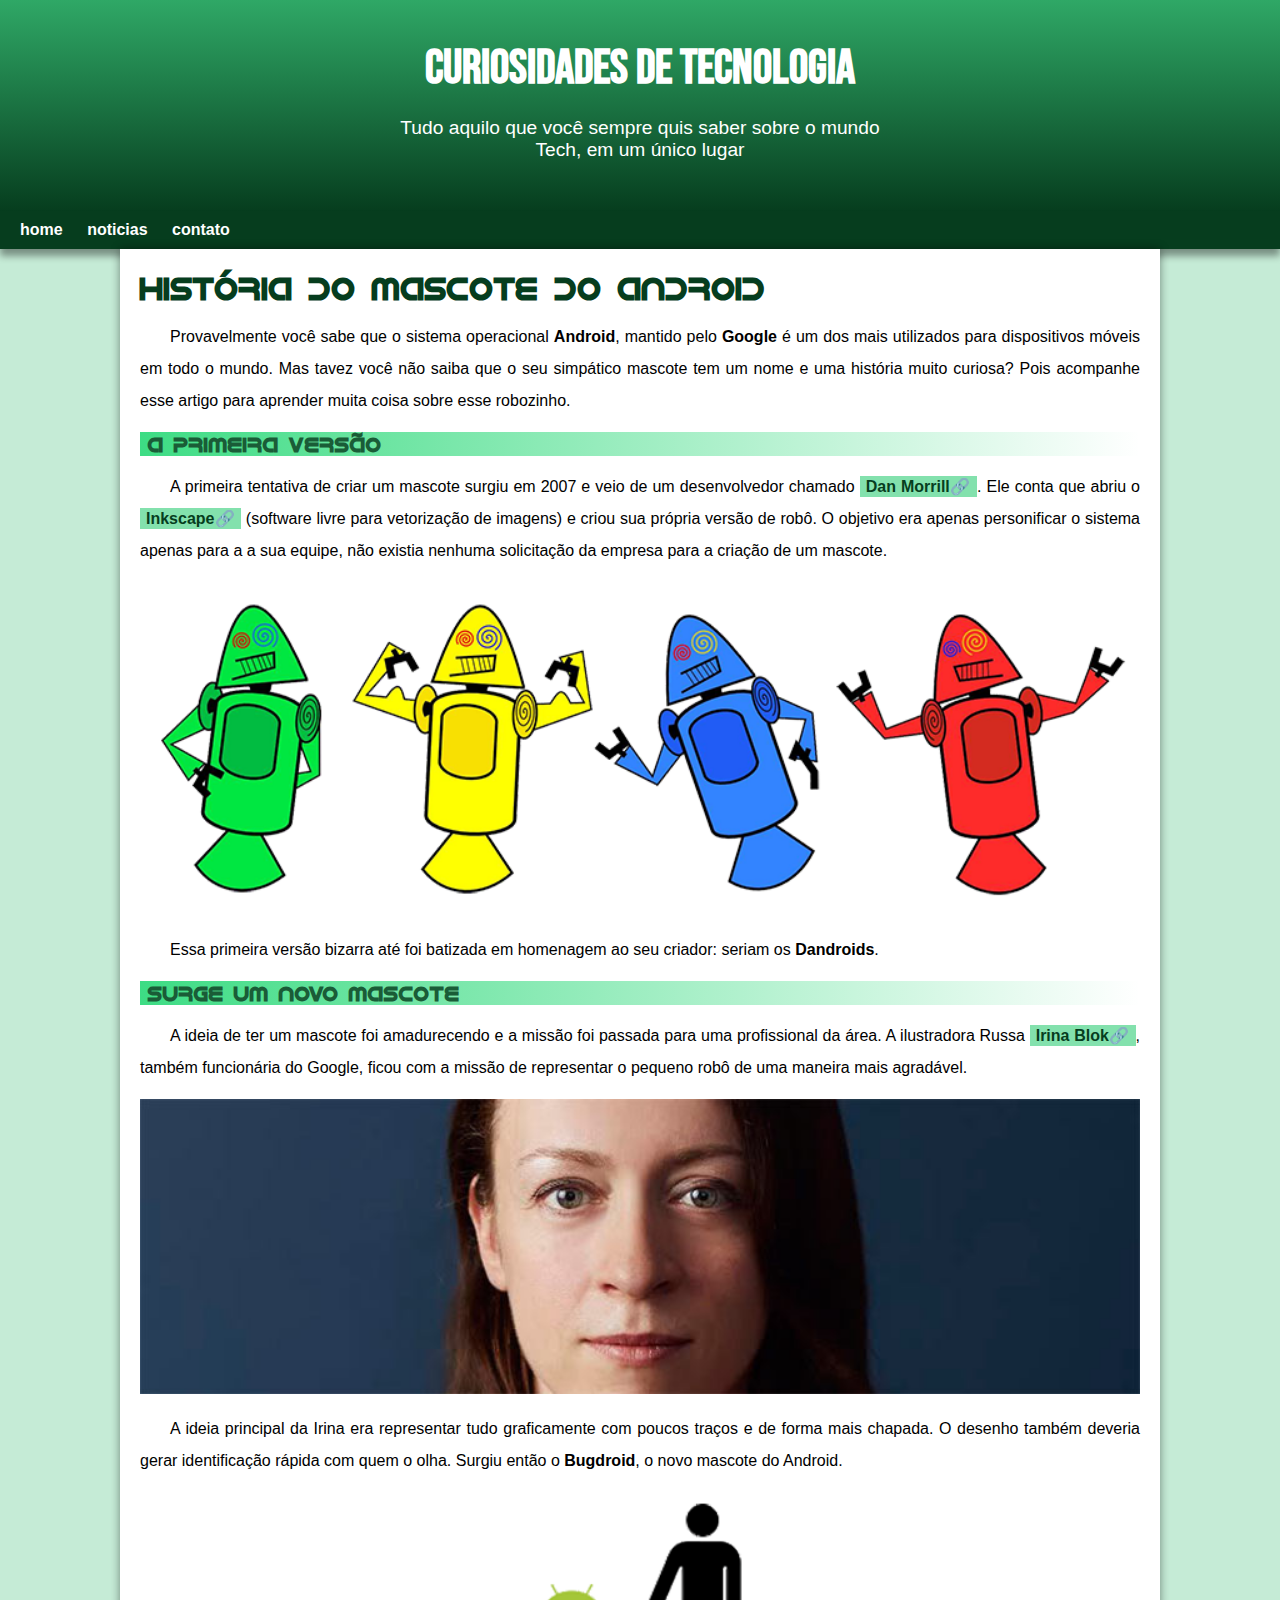
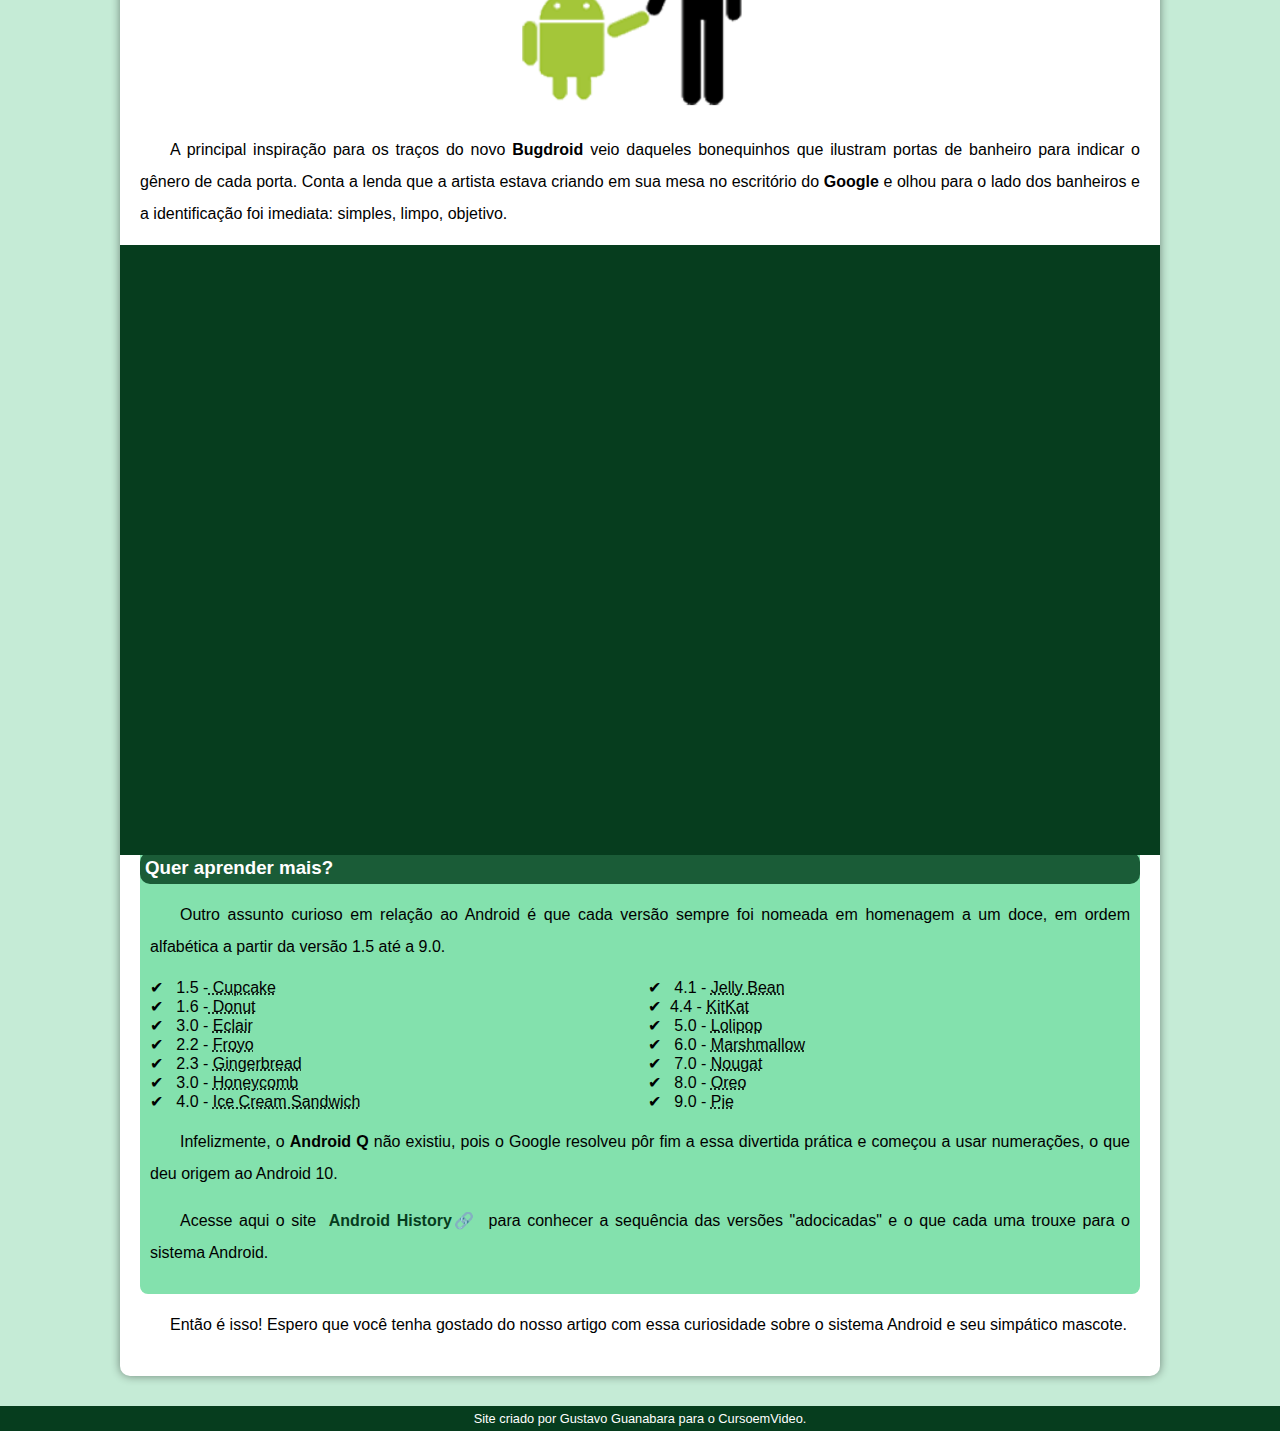
<file: index.html>
<!DOCTYPE html>
<html lang="pt-br">
<head>
    <meta charset="UTF-8">
    <meta name="viewport" content="width=device-width, initial-scale=1.0">
    <title>como surgiu o mascote do android</title>
    <link rel="stylesheet" href="style.css">
    <link rel="shortcut icon" href="imagens/favicon.png" type="image/ico">
</head>
<body>
    <header>
        <h1>Curiosidades de Tecnologia</h1>
        <p>Tudo aquilo que você sempre quis saber sobre o mundo <br>Tech, em um único lugar</p>
    </header>
    <nav>
        <a href="#">home</a>
        <a href="#">noticias</a>
        <a href="#">contato</a>
    </nav>
    <main>
        <h1>história do mascote do  android</h1>  
        
        <p>Provavelmente você sabe que o sistema operacional <strong>Android</strong>, mantido pelo <strong>Google</strong> é um dos mais utilizados para dispositivos móveis em todo o mundo. Mas tavez você não saiba que o seu simpático mascote tem um nome e uma história muito curiosa? Pois acompanhe esse artigo para aprender muita coisa sobre esse robozinho.</p>
        
       <h2> A primeira versão</h2>
        
        <p>A primeira tentativa de criar um mascote surgiu em 2007 e veio de um desenvolvedor chamado <a href="https://androidcommunity.com/dan-morrill-shows-us-the-android-mascot-that-almost-was-20130103/" target="_blank" class="externo">Dan Morrill</a>. Ele conta que abriu o <a href="https://inkscape.org/pt-br/" target="_blank" class="externo">Inkscape</a> (software livre para vetorização de imagens) e criou sua própria versão de robô. O objetivo era apenas personificar o sistema apenas para a a sua equipe, não existia nenhuma solicitação da empresa para a criação de um mascote.</p>
        
      <picture>
        <source media="(max-width:670px)" srcset="imagens/dan-droids-pq.png" type="image/png">
        <img src="imagens/dan-droids.png" alt="primeiro mascote do android">
      </picture>
        
        <p>Essa primeira versão bizarra até foi batizada em homenagem ao seu criador: seriam os <strong>Dandroids</strong>.</p>
        
        <h2>Surge um novo mascote</h2>
        
        <p>A ideia de ter um mascote foi amadurecendo e a missão foi passada para uma profissional da área. A ilustradora Russa <a href="https://www.irinablok.com" target="_blank" class="externo">Irina Blok</a>, também funcionária do Google, ficou com a missão de representar o pequeno robô de uma maneira mais agradável.</p>
        
        <picture>
            <source media="(max-width:670px )" srcset="imagens/irina-blok-pq.jpg" type="imagejpg/">
            <img src="imagens/irina-blok.jpg" alt="irina">
        </picture>
       <p>
           A ideia principal da Irina era representar tudo graficamente com poucos traços e de forma mais chapada. O desenho também deveria gerar identificação rápida com quem o olha. Surgiu então o <strong>Bugdroid</strong>, o novo mascote do Android.
       </p>
        <picture>
            <img src="imagens/bugdroid.png" class="pequena" alt="bugdroid">
        </picture>
        
        <p>A principal inspiração para os traços do novo <strong>Bugdroid</strong> veio daqueles bonequinhos que ilustram portas de banheiro para indicar o gênero de cada porta. Conta a lenda que a artista estava criando em sua mesa no escritório do <strong>Google</strong> e olhou para o lado dos banheiros e a identificação foi imediata: simples, limpo, objetivo.</p>
         
        <div class="video"><iframe width="560" height="315" src="https://www.youtube.com/embed/uZt4ZI10RFU?si=KETSi2trjIKJWOKI" title="YouTube video player" frameborder="0" allow="accelerometer; autoplay; clipboard-write; encrypted-media; gyroscope; picture-in-picture; web-share" allowfullscreen></iframe></div>
       <aside>
        <h3>Quer aprender mais?</h3> 
        
        <p>Outro   assunto curioso em relação ao Android é que cada versão sempre foi nomeada em homenagem a um doce, em ordem alfabética a partir da versão 1.5 até a 9.0.</p>
          <ul type="nike">

         <li> 1.5 -<abbr title="bolo de copo"> Cupcake</abbr></li>
         <li> 1.6 -<abbr title="rosquinha"> Donut</abbr></li>
         <li> 3.0 - <abbr title="bomba">Eclair</abbr></li>
         <li>  2.2 - <abbr title="iogurt congelado">Froyo</abbr></li>
         <li>  2.3 - <abbr title="biscoito de gengibre">Gingerbread</abbr></li>
         <li> 3.0 - <abbr title="favo de mel">Honeycomb</abbr></li>
         <li> 4.0 - <abbr title="sanduíche de sorvete">Ice Cream Sandwich</abbr></li>
         <li> 4.1 - <abbr title="jujuba">Jelly Bean</abbr></li>
         <li>4.4 - <abbr title="kitkat">KitKat</abbr></li>
         <li> 5.0 - <abbr title="pirulito">Lolipop</abbr></li>
         <li> 6.0 - <abbr title="Marshmallow">Marshmallow</abbr></li>
         <li> 7.0 - <abbr title="torrone">Nougat</abbr></li>
         <li> 8.0 - <abbr title="oreo">Oreo</abbr></li>
         <li> 9.0 - <abbr title="torta">Pie</abbr></li>
          </ul>
        
        <p>Infelizmente, o <strong>Android Q</strong> não existiu, pois o Google resolveu pôr fim a essa divertida prática e começou a usar numerações, o que deu origem ao Android 10.</p>
        
        <p>Acesse aqui o site <a href="https://www.android.com/intl/en_uk/history/#/donut" target="_blank" class="externo">Android History</a> para conhecer a sequência das versões "adocicadas" e o que cada uma trouxe para o sistema Android.</p>
    </aside>
    
  
    <p>Então é isso! Espero que você tenha gostado do nosso artigo com essa curiosidade sobre o sistema Android e seu simpático mascote.
                 
    </main>
        <footer>
            <p> Site criado por Gustavo Guanabara para o CursoemVideo.</p>
         </footer>
         
   
</body>
</html>
</file>
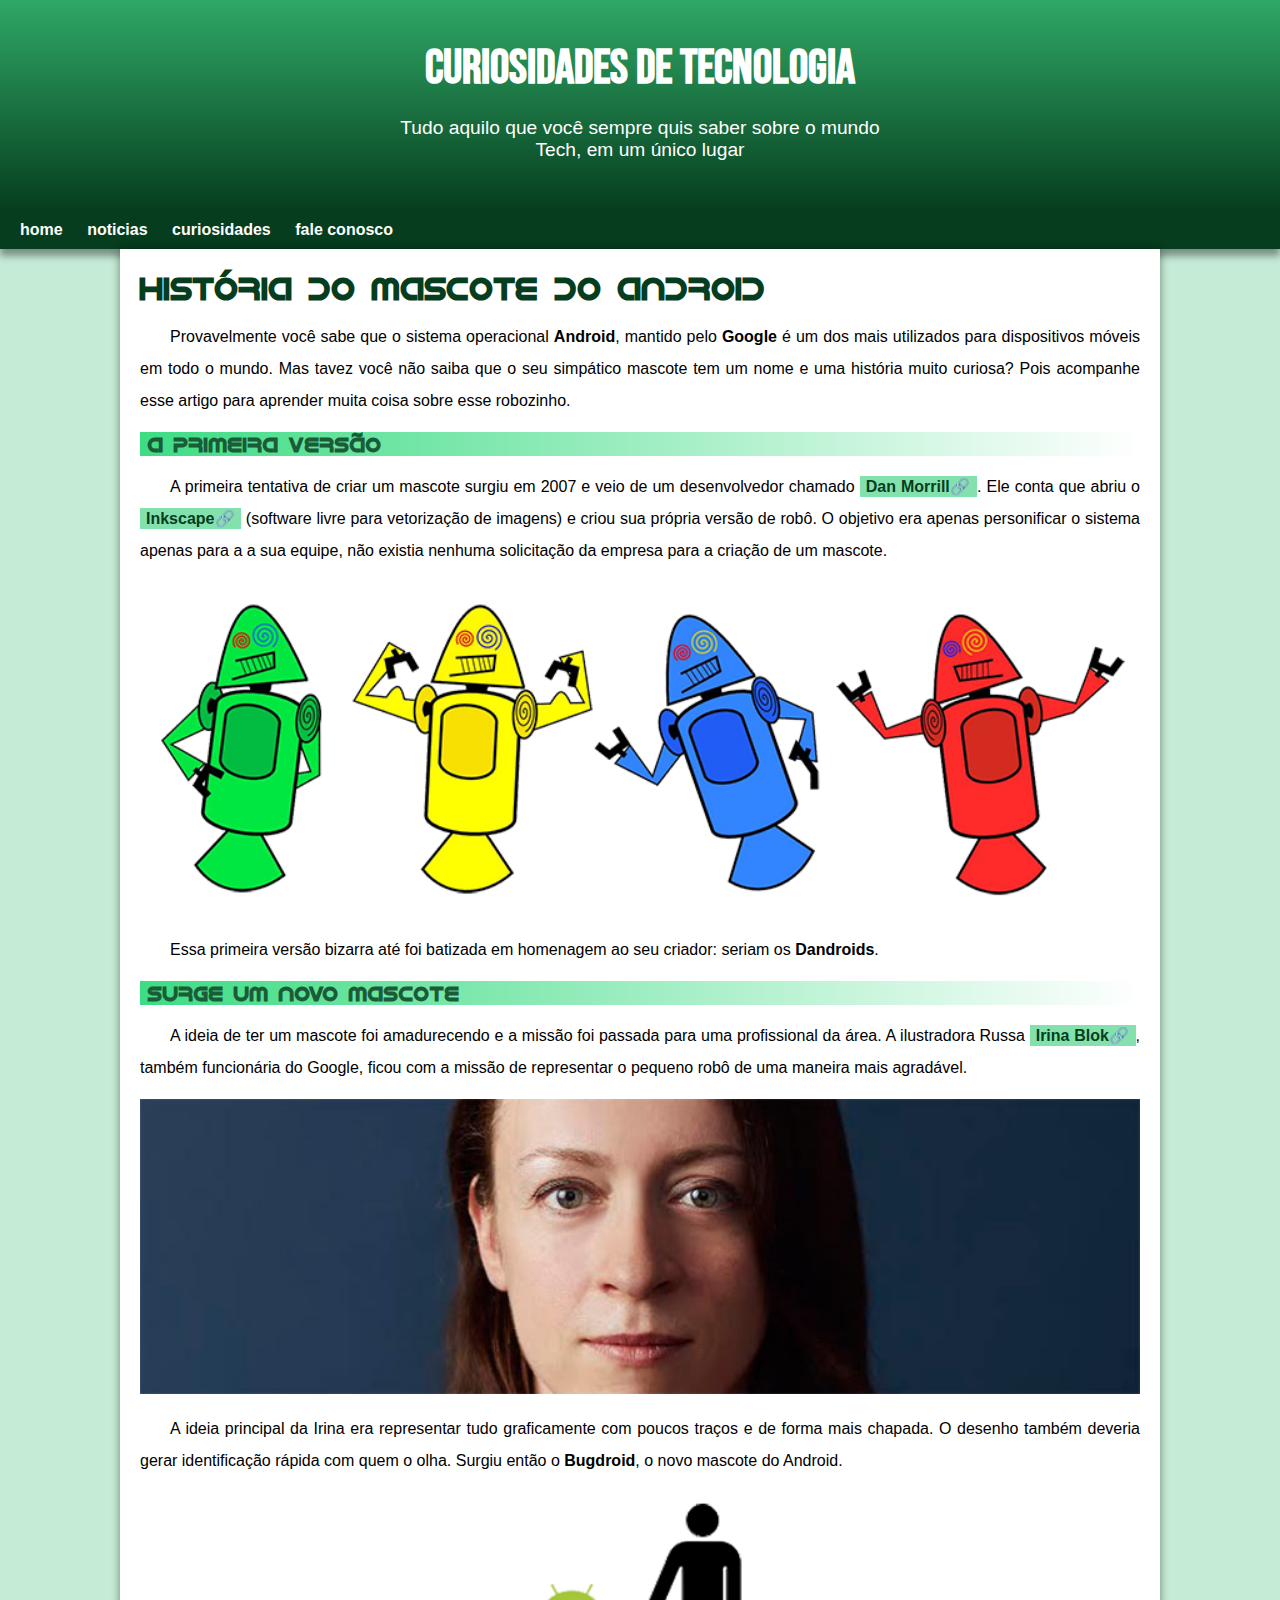
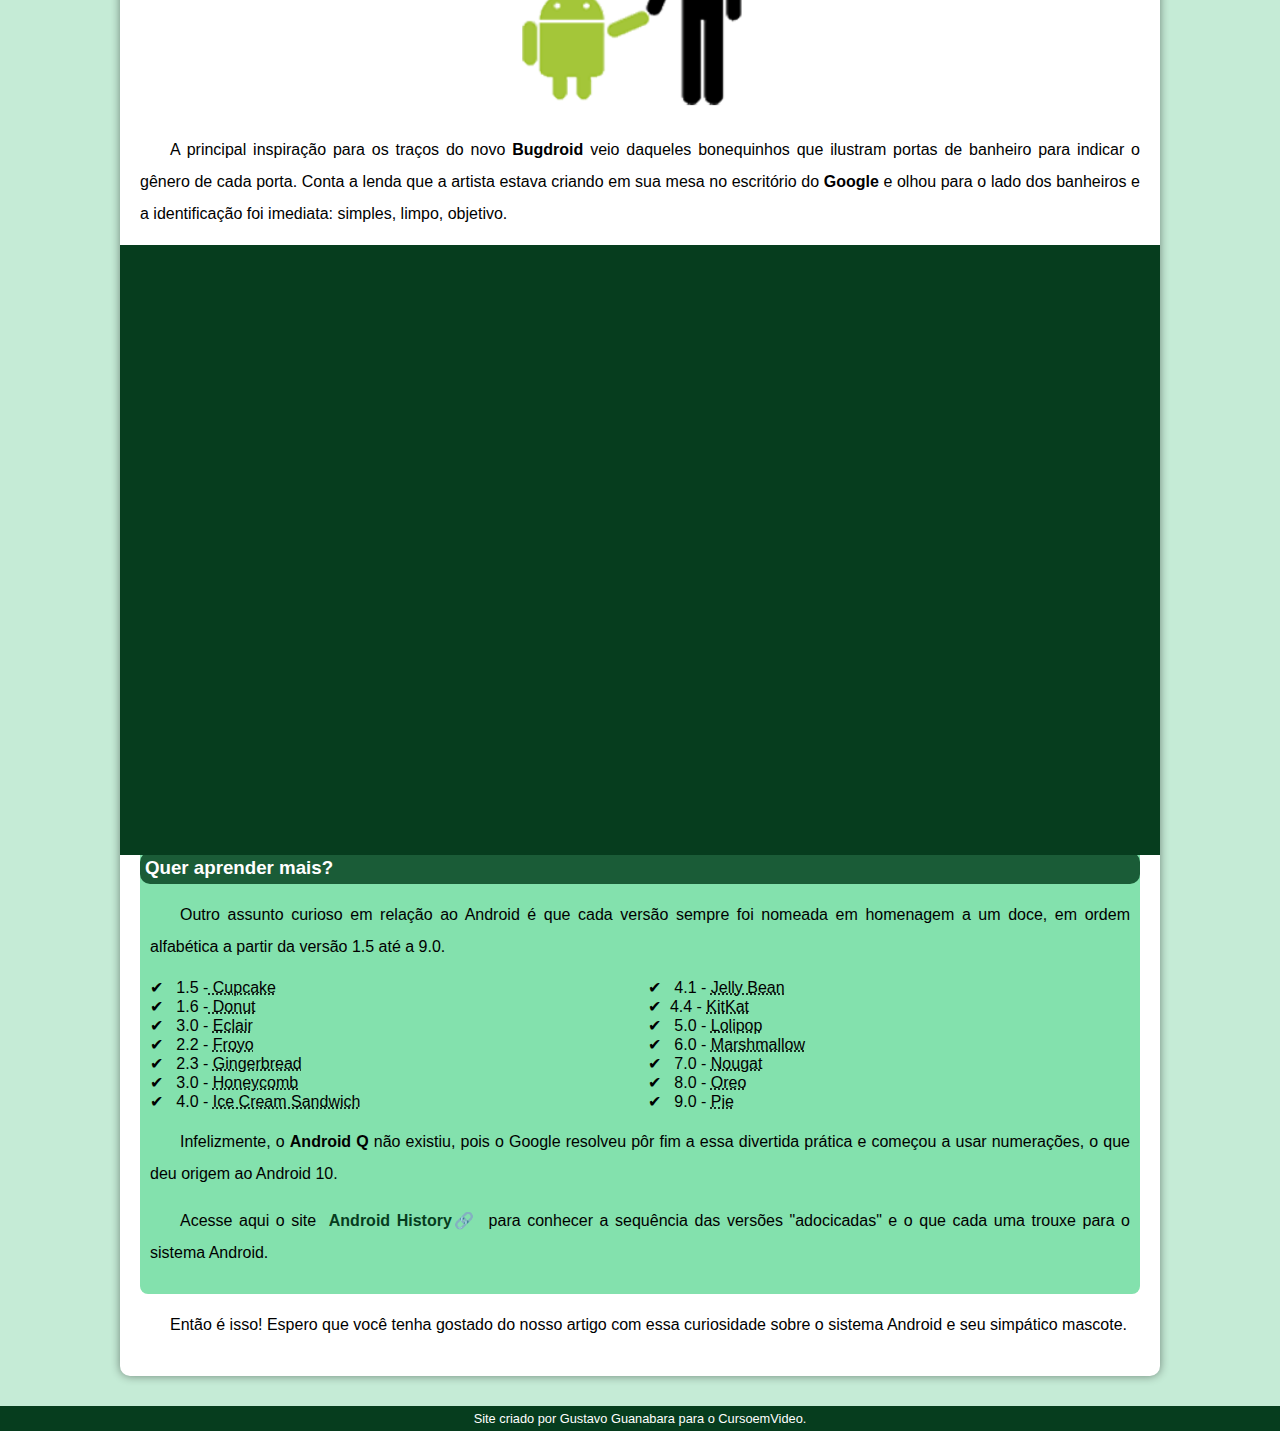
<file: desafio.html>
<!DOCTYPE html>
<html lang="pt-br">
<head>
    <meta charset="UTF-8">
    <meta name="viewport" content="width=device-width, initial-scale=1.0">
    <title>como surgiu o mascote do android</title>
    <link rel="stylesheet" href="style.css">
    <link rel="shortcut icon" href="imagens/favicon.ico" type="image/ico">
</head>
<body>
    <header>
        <h1>Curiosidades de Tecnologia</h1>
        <p>Tudo aquilo que você sempre quis saber sobre o mundo <br>Tech, em um único lugar</p>
    </header>
    <nav>
        <a href="#">home</a>
        <a href="#">noticias</a>
        <a href="#">curiosidades</a>
        <a href="#">fale conosco</a>
    </nav>
    <main>
        <h1>história do mascote do  android</h1>  
        
        <p>Provavelmente você sabe que o sistema operacional <strong>Android</strong>, mantido pelo <strong>Google</strong> é um dos mais utilizados para dispositivos móveis em todo o mundo. Mas tavez você não saiba que o seu simpático mascote tem um nome e uma história muito curiosa? Pois acompanhe esse artigo para aprender muita coisa sobre esse robozinho.</p>
        
       <h2> A primeira versão</h2>
        
        <p>A primeira tentativa de criar um mascote surgiu em 2007 e veio de um desenvolvedor chamado <a href="https://androidcommunity.com/dan-morrill-shows-us-the-android-mascot-that-almost-was-20130103/" target="_blank" class="externo">Dan Morrill</a>. Ele conta que abriu o <a href="https://inkscape.org/pt-br/" target="_blank" class="externo">Inkscape</a> (software livre para vetorização de imagens) e criou sua própria versão de robô. O objetivo era apenas personificar o sistema apenas para a a sua equipe, não existia nenhuma solicitação da empresa para a criação de um mascote.</p>
        
      <picture>
        <source media="(max-width:670px)" srcset="imagens/dan-droids-pq.png" type="image/png">
        <img src="imagens/dan-droids.png" alt="primeiro mascote do android">
      </picture>
        
        <p>Essa primeira versão bizarra até foi batizada em homenagem ao seu criador: seriam os <strong>Dandroids</strong>.</p>
        
        <h2>Surge um novo mascote</h2>
        
        <p>A ideia de ter um mascote foi amadurecendo e a missão foi passada para uma profissional da área. A ilustradora Russa <a href="https://www.irinablok.com" target="_blank" class="externo">Irina Blok</a>, também funcionária do Google, ficou com a missão de representar o pequeno robô de uma maneira mais agradável.</p>
        
        <picture>
            <source media="(max-width:670px )" srcset="imagens/irina-blok-pq.jpg" type="imagejpg/">
            <img src="imagens/irina-blok.jpg" alt="irina">
        </picture>
       <p>
           A ideia principal da Irina era representar tudo graficamente com poucos traços e de forma mais chapada. O desenho também deveria gerar identificação rápida com quem o olha. Surgiu então o <strong>Bugdroid</strong>, o novo mascote do Android.
       </p>
        <picture>
            <img src="imagens/bugdroid.png" class="pequena" alt="bugdroid">
        </picture>
        
        <p>A principal inspiração para os traços do novo <strong>Bugdroid</strong> veio daqueles bonequinhos que ilustram portas de banheiro para indicar o gênero de cada porta. Conta a lenda que a artista estava criando em sua mesa no escritório do <strong>Google</strong> e olhou para o lado dos banheiros e a identificação foi imediata: simples, limpo, objetivo.</p>
         
        <div class="video"><iframe width="560" height="315" src="https://www.youtube.com/embed/uZt4ZI10RFU?si=KETSi2trjIKJWOKI" title="YouTube video player" frameborder="0" allow="accelerometer; autoplay; clipboard-write; encrypted-media; gyroscope; picture-in-picture; web-share" allowfullscreen></iframe></div>
       <aside>
        <h3>Quer aprender mais?</h3> 
        
        <p>Outro   assunto curioso em relação ao Android é que cada versão sempre foi nomeada em homenagem a um doce, em ordem alfabética a partir da versão 1.5 até a 9.0.</p>
          <ul type="nike">

         <li> 1.5 -<abbr title="bolo de copo"> Cupcake</abbr></li>
         <li> 1.6 -<abbr title="rosquinha"> Donut</abbr></li>
         <li> 3.0 - <abbr title="bomba">Eclair</abbr></li>
         <li>  2.2 - <abbr title="iogurt congelado">Froyo</abbr></li>
         <li>  2.3 - <abbr title="biscoito de gengibre">Gingerbread</abbr></li>
         <li> 3.0 - <abbr title="favo de mel">Honeycomb</abbr></li>
         <li> 4.0 - <abbr title="sanduíche de sorvete">Ice Cream Sandwich</abbr></li>
         <li> 4.1 - <abbr title="jujuba">Jelly Bean</abbr></li>
         <li>4.4 - <abbr title="kitkat">KitKat</abbr></li>
         <li> 5.0 - <abbr title="pirulito">Lolipop</abbr></li>
         <li> 6.0 - <abbr title="Marshmallow">Marshmallow</abbr></li>
         <li> 7.0 - <abbr title="torrone">Nougat</abbr></li>
         <li> 8.0 - <abbr title="oreo">Oreo</abbr></li>
         <li> 9.0 - <abbr title="torta">Pie</abbr></li>
          </ul>
        
        <p>Infelizmente, o <strong>Android Q</strong> não existiu, pois o Google resolveu pôr fim a essa divertida prática e começou a usar numerações, o que deu origem ao Android 10.</p>
        
        <p>Acesse aqui o site <a href="https://www.android.com/intl/en_uk/history/#/donut" target="_blank" class="externo">Android History</a> para conhecer a sequência das versões "adocicadas" e o que cada uma trouxe para o sistema Android.</p>
    </aside>
    
  
    <p>Então é isso! Espero que você tenha gostado do nosso artigo com essa curiosidade sobre o sistema Android e seu simpático mascote.
                 
    </main>
        <footer>
            <p> Site criado por Gustavo Guanabara para o CursoemVideo.</p>
         </footer>
         
   
</body>
</html>
</file>
<file: style.css>
@charset "utf-8";
@import url('https://fonts.googleapis.com/css2?family=Bebas+Neue&family=Open+Sans:wght@300;400;500;600;700;800&family=Rubik+Bubbles&display=swap');
@font-face {
    font-family: 'idroid';
    src: url('fontes/idroid.otf') format('opentype');
    font-weight: normal;
}
:root{
     --cor0:#c5ebd6;
    --cor1: #83e1ad;
    --cor2: #3ddc84;
    --cor3: #2fa866;
    --cor4: #1a5c37;
    --cor5: #063d1e;

    --fonte-padrao: arial,verdana,helvetica, sans-serif;
    --font-destaque:'bebas neue', cursive;
    --font-android:'idroid' , cursive;
}
*{
    margin: 0px;
    padding: 0px;
}
body{
    background-color: var(--cor0);
    font-family: var(--fonte-padrao);
}
main p{
    margin: 15px 0px;
    text-align: justify;
    text-indent: 30px;
    font-size: 1em;
    line-height: 2em;
}
main strong{
    font-weight: bold;
}
main a{
    text-decoration: none;
    font-weight: bold;
    color: var(--cor5);
    background-color: var(--cor1);
    padding: 2px 6px;
}
main a:hover{
        text-decoration: underline;
}
main h2{
    font-family: var(--font-android);
    color: var(--cor4);
    font-size: 1.3em;
    background: linear-gradient(to right,var(--cor1,transparent));
}
header{
    background:linear-gradient(to bottom,var(--cor3),var(--cor5));
    min-height: 150px;
    text-align: center;
    padding-top: 40px;
}
header > h1{
    color:white;
    font-family: var(--font-destaque);
    font-size: 3em;
    margin-bottom: 20px;
}
header > p{
    font-family: var(--fonte-padrao);
    font-size: 1.2em;
    color: white;
    max-width: 600px;
    padding-right: 10px;
    padding-left: 10px;
    margin: auto;
    padding-bottom: 50px;
}
nav{
    background-color: var(--cor5);
    padding: 10px;
    box-shadow: 0px 7px 7px rgba(0, 0, 0, 0.39);
}
nav > a{
    padding: 10px;
    border-radius: 5px;
    text-decoration: none;
    font-weight: bolder;
    transition: .5s;
    color: white;
}
nav > a:hover{
    background-color: var(--cor3);
    color: var(--cor5);
}
main{
    background-color: white;
    min-width: 300px;
    max-width: 1000px;
    margin: auto;
    margin-bottom: 30px;
    padding: 20px;
    box-shadow: 0px 0px 10px rgba(0, 0, 0, 0.438);
    border-bottom-left-radius: 10px ;
    border-bottom-right-radius: 10px;
}
main img{
    width: 100%;
}
main h1{
    color: var(--cor5);
    font-family: var(--font-android);
}
main h2{
    font-family: var(--font-android);
    background: linear-gradient(to right,var(--cor2),transparent);
    text-indent: 8px;
}
main .pequena{
   max-width: 350px;
    display: block;
    margin: auto;
}
footer{
    background-color: var(--cor5);
    color: white;
    text-align: center;
    font-size: 0.8em;
    padding: 5px;
}
footer a{
    color: white;
    font-weight: bolder;
    text-decoration: none;
}
footer a:hover{
    color: var(--cor1);
    text-decoration: underline;
}
.externo::after{
    content: '\1F517';

}
aside{
    background-color: var(--cor1);
    padding: 10px;
    border-radius: 8px;
}
aside > h3{
    background-color: var(--cor4);
    color: white;
    padding: 5px;
    margin: 17px -10px 0px -10px;
    border-radius: 10px;
}
aside > ul{ 
    list-style-type:'\2714\00A0\00A0';
    list-style-position: inside;
    columns: 2;

}
.video{
    background-color: var(--cor5);
    margin: 0px -20px -30px -20px;
    padding: 20px;
    padding-bottom: 59%;
    position: relative;
}
.video > iframe{
    position: absolute;
    top: 5%;
    left: 5%;
    width: 90%;
    height: 80%;
    
}
</file>
